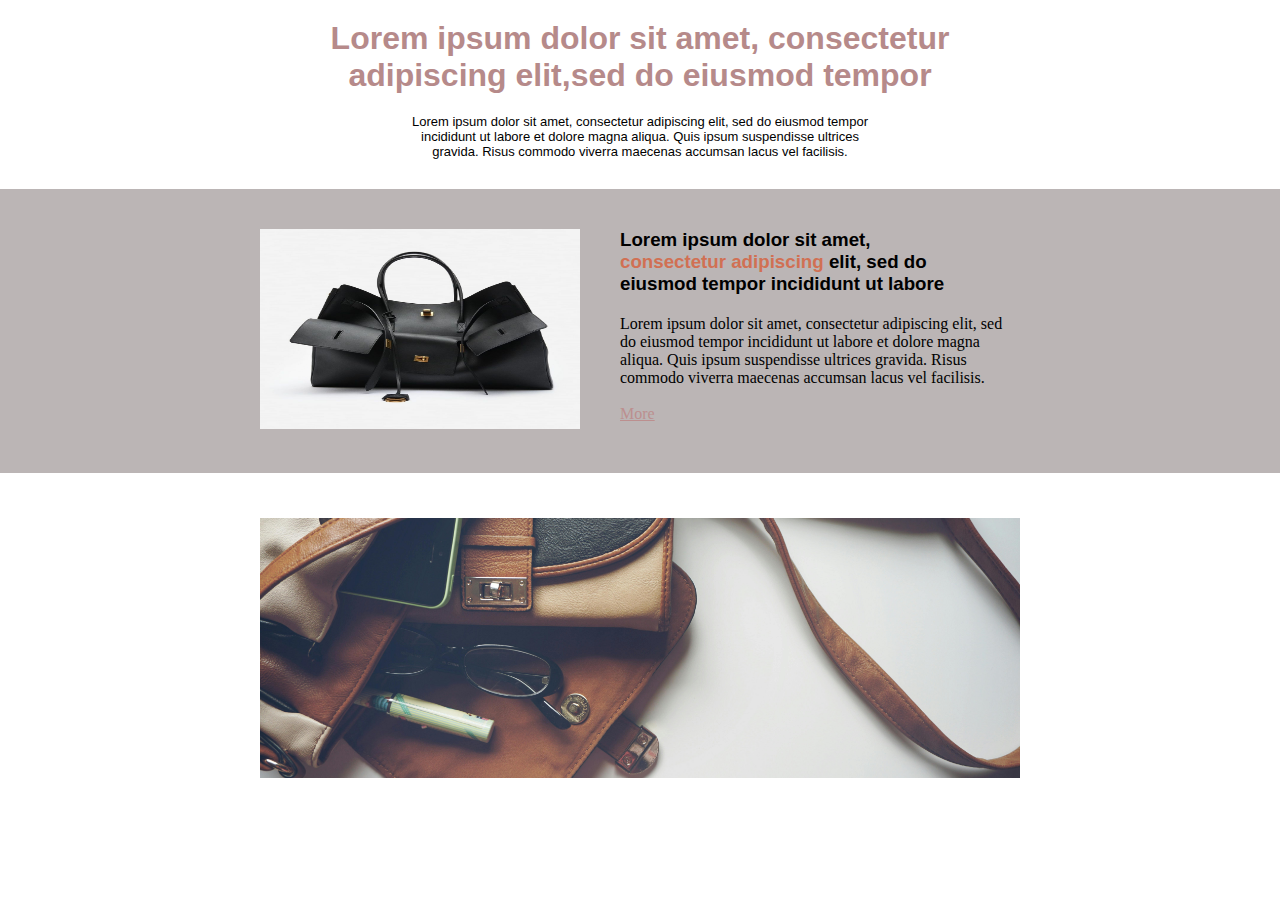
<file: index.html>
<!DOCTYPE html>
<html>

<head>
    <meta charset="utf-8">
    <meta name="viewport" content="width=device-width, initial-scale=1.0">
    <title>Assignment 2</title>
    <link rel="stylesheet" href="Styles/styles.css">
</head>

<body>
    <div class="title">
        <div class="title-container">
            <h1>
                Lorem ipsum dolor sit amet, consectetur
                adipiscing elit,sed do eiusmod tempor
            </h1>
            <p>Lorem ipsum dolor sit amet, consectetur adipiscing elit, sed do eiusmod tempor<br>
                incididunt ut labore et dolore magna aliqua. Quis ipsum suspendisse ultrices<br>
                gravida. Risus commodo viverra maecenas accumsan lacus vel facilisis.
            </p>
        </div>
    </div>

    <div class="middle">
        <div class="middle-container">
            <div class="image-part">
                <img src="./Images/image2.jpg" alt="A Bag">
            </div>

            <div class="text-part">
                <h3>Lorem ipsum dolor sit amet,<br>
                    <span class="highlight"> consectetur adipiscing </span> elit, sed do<br> eiusmod
                    tempor incididunt ut labore
                </h3>
                <p>Lorem ipsum dolor sit amet, consectetur adipiscing elit, sed do eiusmod tempor
                    incididunt ut labore et dolore magna aliqua. Quis ipsum suspendisse ultrices
                    gravida. Risus commodo viverra maecenas accumsan lacus vel facilisis.</p>
                <br>
                <a href="#">More</a>
            </div>
        </div>
    </div>

    <div class="image2">
        <div class="image2-container">
            <img src="./Images/image1.jpg" alt="Another Bag">
        </div>
    </div>
</body>

</html>
</file>
<file: Styles/styles.css>
*{
    margin: 0;
    padding: 0;
    box-sizing: border-box;
}
.title{
    margin-top: 20px;
    width: 100%;
    text-align: center;
}
p{
    padding-top: 20px;
}
.title p{
    padding-right: 65px;
    padding-left: 65px;
    font-family: sans-serif;
    font-size: small;
}
.title h1{
    font-family: sans-serif;
    color: #B68A8A;
}
.title-container{
    max-width: 700px;
    margin: 0 auto;
}
.middle{
    background-color: #BBB5B5;
    padding-top: 40px;
    padding-bottom: 40px;
    margin-top: 30px;
}
.middle-container{
    max-width: 760px; 
    justify-content: center;
    margin: 0 auto;  
    display: flex;
    gap: 40px;
}
.image-part{
    width: 80%;
}
.middle img{
    width: 100%;
    height: 200px;
}
.text-part{
    width: 100%;
    text-align:left;
}
.text-part a{
    color: rosybrown;
}
.middle h3{
    font-family: sans-serif;
}
.middle span{
    color: #D17053;
}

.image2{
    justify-content: center;
    display: flex;
    margin-top: 25px;
}
.image2-container{
    margin: 0 auto;
    width: 800px;
    height: 250px;
}
.image2 img{
    height: 300px;
    width: 100%;
    object-fit: cover;
    max-width: 800px;
    padding: 20px;
}
</file>
